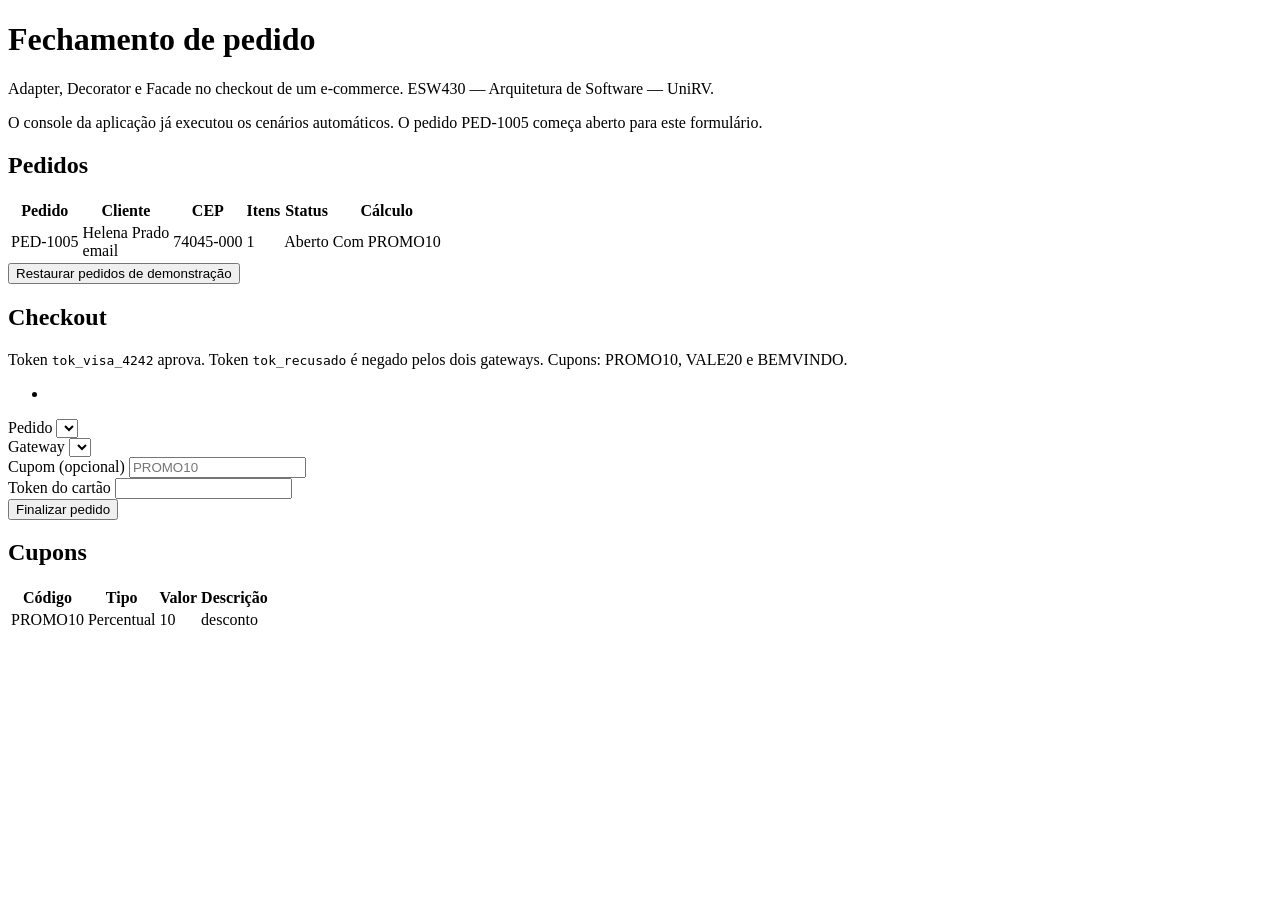
<file: src/main/resources/templates/index.html>
<!DOCTYPE html>
<html lang="pt-BR" xmlns:th="http://www.thymeleaf.org">
<head>
    <meta charset="UTF-8">
    <meta name="viewport" content="width=device-width, initial-scale=1">
    <title>Checkout — Padrões GoF</title>
    <link rel="stylesheet" th:href="@{/css/estilos.css}">
</head>
<body>
<header class="topo">
    <h1>Fechamento de pedido</h1>
    <p>Adapter, Decorator e Facade no checkout de um e-commerce. ESW430 — Arquitetura de Software — UniRV.</p>
    <p>O console da aplicação já executou os cenários automáticos. O pedido PED-1005 começa aberto para este formulário.</p>
</header>
<main class="envoltorio">
    <section class="cartao">
        <h2>Pedidos</h2>
        <p class="aviso" th:if="${aviso}" th:text="${aviso}"></p>
        <table>
            <thead>
            <tr>
                <th>Pedido</th>
                <th>Cliente</th>
                <th>CEP</th>
                <th>Itens</th>
                <th>Status</th>
                <th>Cálculo</th>
            </tr>
            </thead>
            <tbody>
            <tr th:each="pedido : ${pedidos}">
                <td th:text="${pedido.id}">PED-1005</td>
                <td>
                    <span th:text="${pedido.cliente.nome}">Helena Prado</span><br>
                    <span class="ajuda" th:text="${pedido.cliente.email}">email</span>
                </td>
                <td th:text="${pedido.cepEntrega}">74045-000</td>
                <td th:text="${pedido.itens.size()}">1</td>
                <td>
                    <span th:class="${'status status-' + #strings.toLowerCase(pedido.status.name())}"
                          th:text="${pedido.status.descricao}">Aberto</span>
                </td>
                <td><a th:href="@{/pedidos/{id}/calculo(id=${pedido.id}, cupom='PROMO10')}">Com PROMO10</a></td>
            </tr>
            </tbody>
        </table>
        <form class="acoes" th:action="@{/pedidos/restaurar}" method="post">
            <button class="secundario" type="submit">Restaurar pedidos de demonstração</button>
        </form>
    </section>

    <section class="cartao">
        <h2>Checkout</h2>
        <p class="ajuda">Token <code>tok_visa_4242</code> aprova. Token <code>tok_recusado</code> é negado pelos dois gateways. Cupons: PROMO10, VALE20 e BEMVINDO.</p>
        <form th:action="@{/checkout}" th:object="${form}" method="post">
            <p class="erro" th:if="${erro}" th:text="${erro}"></p>
            <ul class="erro" th:if="${errosForm != null}">
                <li th:each="msg : ${errosForm}" th:text="${msg}"></li>
            </ul>
            <div class="grade">
                <div>
                    <label for="pedidoId">Pedido</label>
                    <select id="pedidoId" th:field="*{pedidoId}">
                        <option th:each="pedido : ${pedidos}"
                                th:value="${pedido.id}"
                                th:text="${pedido.id + ' — ' + pedido.cliente.nome + ' (' + pedido.status.descricao + ')'}"></option>
                    </select>
                </div>
                <div>
                    <label for="gateway">Gateway</label>
                    <select id="gateway" th:field="*{gateway}">
                        <option th:each="gateway : ${gateways}"
                                th:value="${gateway.nomeGateway}"
                                th:text="${gateway.nomeGateway}"></option>
                    </select>
                </div>
                <div>
                    <label for="codigoCupom">Cupom (opcional)</label>
                    <input id="codigoCupom" th:field="*{codigoCupom}" placeholder="PROMO10">
                </div>
                <div>
                    <label for="tokenCartao">Token do cartão</label>
                    <input id="tokenCartao" th:field="*{tokenCartao}">
                </div>
            </div>
            <div class="acoes">
                <button type="submit">Finalizar pedido</button>
            </div>
        </form>
    </section>

    <section class="cartao">
        <h2>Cupons</h2>
        <table>
            <thead>
            <tr>
                <th>Código</th>
                <th>Tipo</th>
                <th>Valor</th>
                <th>Descrição</th>
            </tr>
            </thead>
            <tbody>
            <tr th:each="cupom : ${cupons}">
                <td th:text="${cupom.codigo}">PROMO10</td>
                <td th:text="${cupom.tipo.descricao}">Percentual</td>
                <td class="numero" th:text="${cupom.valor}">10</td>
                <td th:text="${cupom.descricao}">desconto</td>
            </tr>
            </tbody>
        </table>
    </section>
</main>
</body>
</html>
</file>
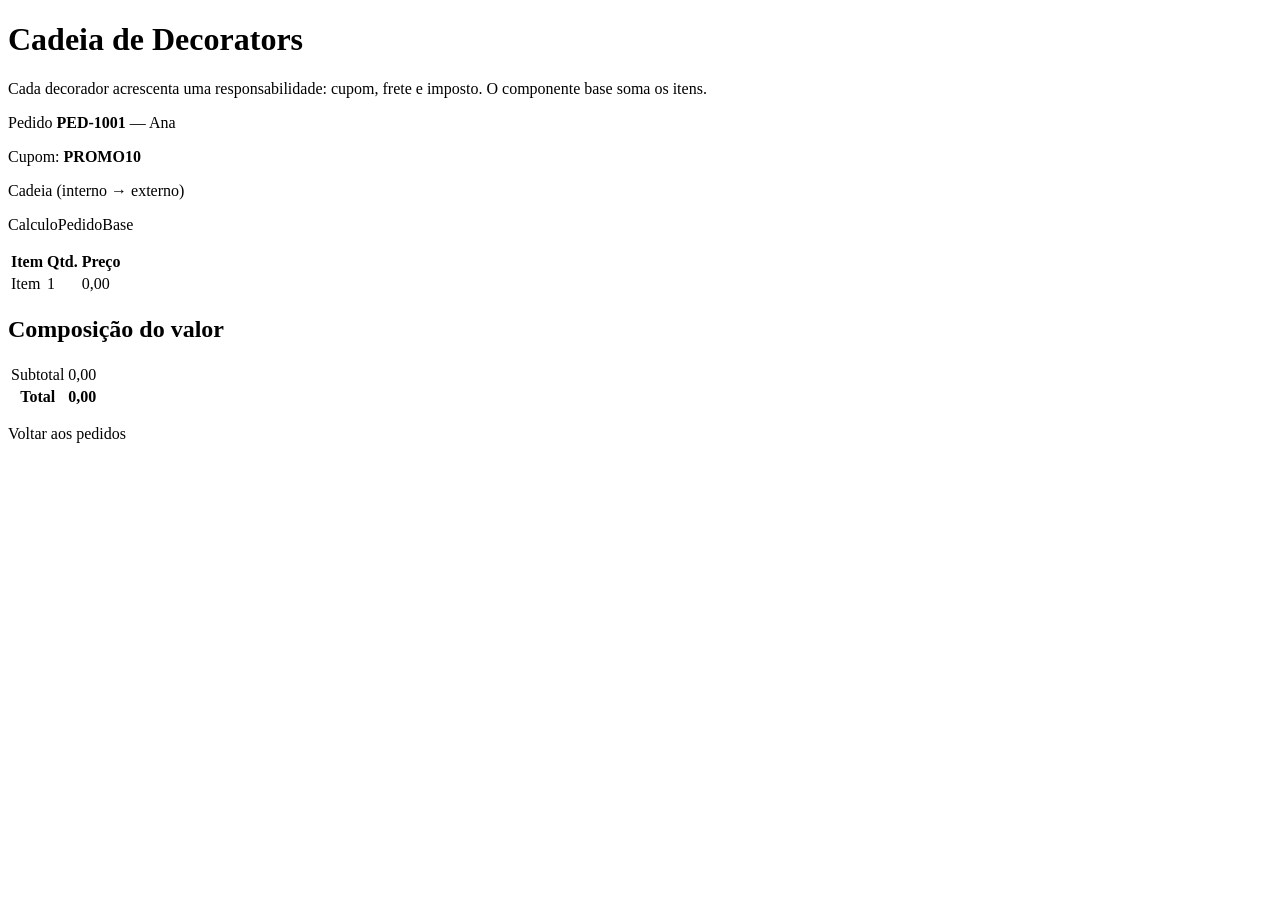
<file: src/main/resources/templates/calculo.html>
<!DOCTYPE html>
<html lang="pt-BR" xmlns:th="http://www.thymeleaf.org">
<head>
    <meta charset="UTF-8">
    <meta name="viewport" content="width=device-width, initial-scale=1">
    <title>Cálculo do pedido</title>
    <link rel="stylesheet" th:href="@{/css/estilos.css}">
</head>
<body>
<header class="topo">
    <h1>Cadeia de Decorators</h1>
    <p>Cada decorador acrescenta uma responsabilidade: cupom, frete e imposto. O componente base soma os itens.</p>
</header>
<main class="envoltorio">
    <section class="cartao">
        <p>Pedido <strong th:text="${pedido.id}">PED-1001</strong>
            — <span th:text="${pedido.cliente.nome}">Ana</span></p>
        <p>Cupom: <strong th:text="${(cupom == null or #strings.isEmpty(cupom)) ? 'nenhum' : cupom}">PROMO10</strong></p>
        <p>Cadeia (interno → externo)</p>
        <p class="cadeia" th:text="${cadeia}">CalculoPedidoBase</p>
        <table>
            <thead>
            <tr>
                <th>Item</th>
                <th>Qtd.</th>
                <th class="numero">Preço</th>
            </tr>
            </thead>
            <tbody>
            <tr th:each="item : ${pedido.itens}">
                <td th:text="${item.descricao}">Item</td>
                <td th:text="${item.quantidade}">1</td>
                <td class="numero" th:text="${#numbers.formatDecimal(item.precoUnitario, 1, 2)}">0,00</td>
            </tr>
            </tbody>
        </table>
        <h2>Composição do valor</h2>
        <table>
            <tbody>
            <tr th:each="linha : ${calculo.linhas}">
                <td th:text="${linha.descricao}">Subtotal</td>
                <td class="numero" th:text="${#numbers.formatDecimal(linha.valor, 1, 2)}">0,00</td>
            </tr>
            <tr>
                <th>Total</th>
                <th class="numero" th:text="${#numbers.formatDecimal(calculo.total, 1, 2)}">0,00</th>
            </tr>
            </tbody>
        </table>
    </section>
    <p><a class="botao" th:href="@{/}">Voltar aos pedidos</a></p>
</main>
</body>
</html>
</file>
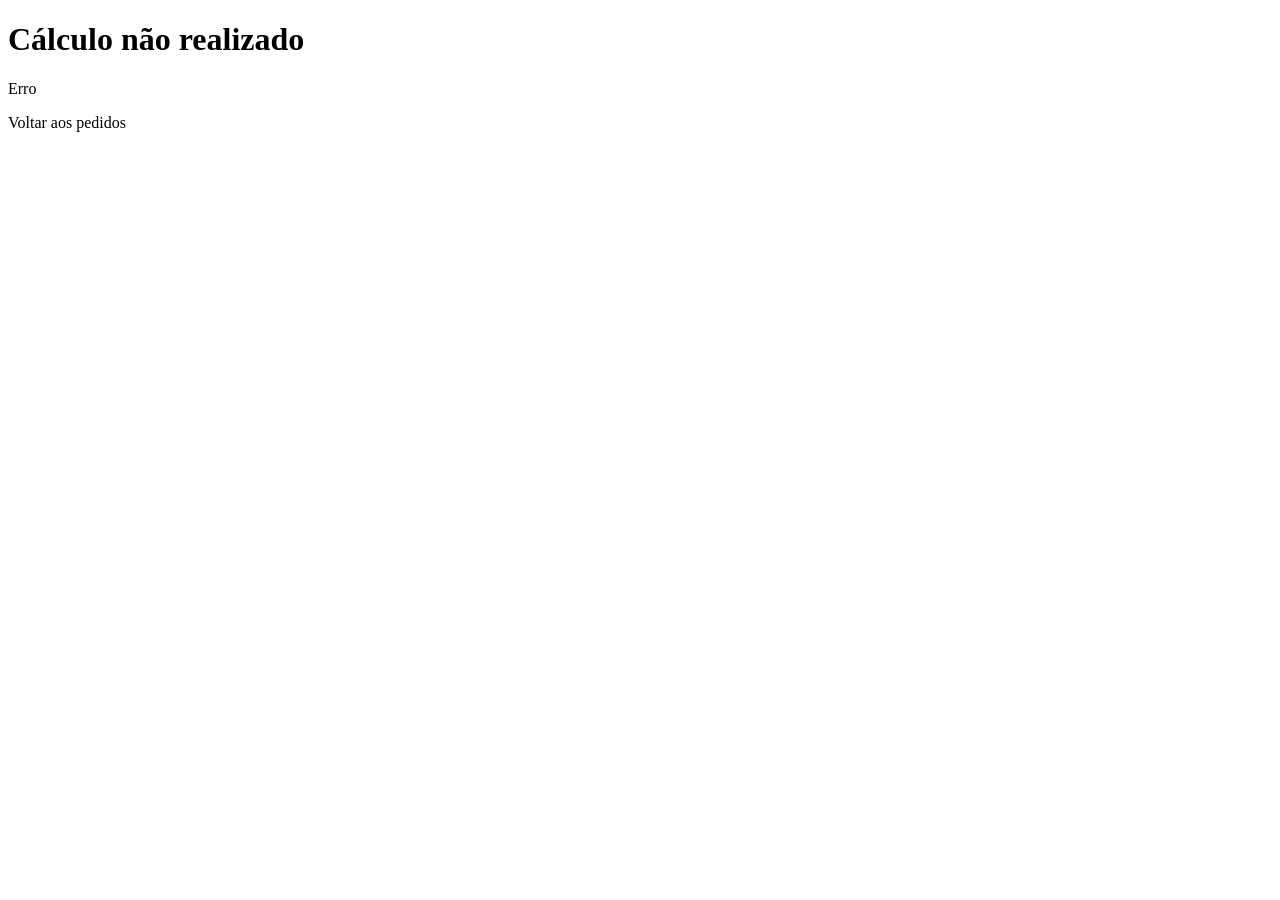
<file: src/main/resources/templates/erro.html>
<!DOCTYPE html>
<html lang="pt-BR" xmlns:th="http://www.thymeleaf.org">
<head>
    <meta charset="UTF-8">
    <meta name="viewport" content="width=device-width, initial-scale=1">
    <title>Não foi possível calcular</title>
    <link rel="stylesheet" th:href="@{/css/estilos.css}">
</head>
<body>
<header class="topo">
    <h1>Cálculo não realizado</h1>
</header>
<main class="envoltorio">
    <section class="cartao">
        <p class="erro" th:text="${erro}">Erro</p>
        <p><a class="botao" th:href="@{/}">Voltar aos pedidos</a></p>
    </section>
</main>
</body>
</html>
</file>
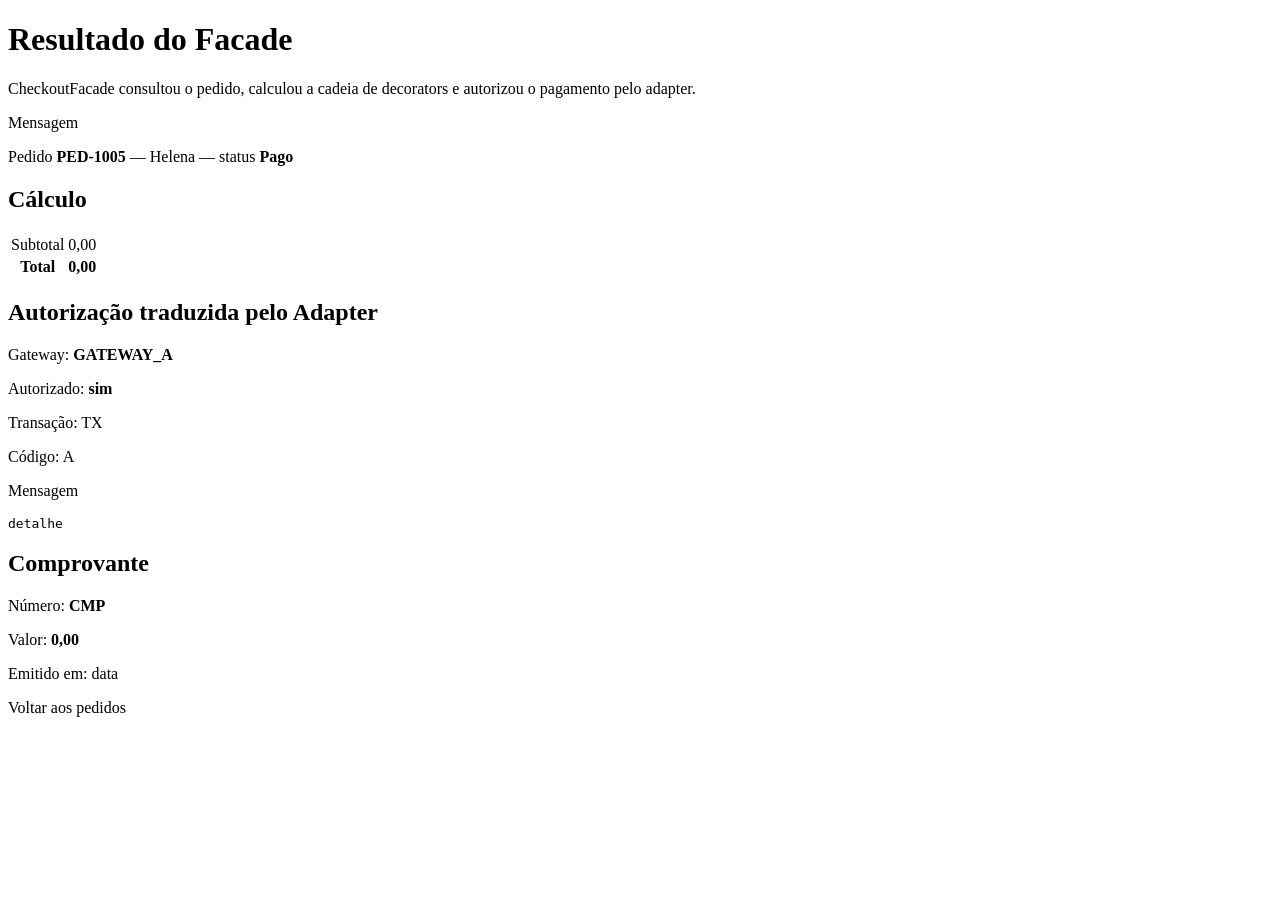
<file: src/main/resources/templates/resultado.html>
<!DOCTYPE html>
<html lang="pt-BR" xmlns:th="http://www.thymeleaf.org">
<head>
    <meta charset="UTF-8">
    <meta name="viewport" content="width=device-width, initial-scale=1">
    <title>Resultado do checkout</title>
    <link rel="stylesheet" th:href="@{/css/estilos.css}">
</head>
<body>
<header class="topo">
    <h1>Resultado do Facade</h1>
    <p>CheckoutFacade consultou o pedido, calculou a cadeia de decorators e autorizou o pagamento pelo adapter.</p>
</header>
<main class="envoltorio">
    <section class="cartao">
        <p th:class="${resultado.confirmado} ? 'ok' : 'erro'" th:text="${resultado.mensagem}">Mensagem</p>
        <p>
            Pedido <strong th:text="${resultado.pedidoId}">PED-1005</strong>
            — <span th:text="${resultado.clienteNome}">Helena</span>
            — status <strong th:text="${resultado.statusPedido.descricao}">Pago</strong>
        </p>
        <h2>Cálculo</h2>
        <table>
            <tbody>
            <tr th:each="linha : ${resultado.calculo.linhas}">
                <td th:text="${linha.descricao}">Subtotal</td>
                <td class="numero" th:text="${#numbers.formatDecimal(linha.valor, 1, 2)}">0,00</td>
            </tr>
            <tr>
                <th>Total</th>
                <th class="numero" th:text="${#numbers.formatDecimal(resultado.calculo.total, 1, 2)}">0,00</th>
            </tr>
            </tbody>
        </table>
    </section>
    <section class="cartao">
        <h2>Autorização traduzida pelo Adapter</h2>
        <p>Gateway: <strong th:text="${resultado.autorizacao.gateway}">GATEWAY_A</strong></p>
        <p>Autorizado: <strong th:text="${resultado.autorizacao.autorizado} ? 'sim' : 'não'">sim</strong></p>
        <p>Transação: <span th:text="${resultado.autorizacao.idTransacao}">TX</span></p>
        <p>Código: <span th:text="${resultado.autorizacao.codigoAutorizacao}">A</span></p>
        <p th:text="${resultado.autorizacao.mensagem}">Mensagem</p>
        <pre th:text="${resultado.autorizacao.detalheAdaptacao}">detalhe</pre>
    </section>
    <section class="cartao" th:if="${resultado.comprovante != null}">
        <h2>Comprovante</h2>
        <p>Número: <strong th:text="${resultado.comprovante.numero}">CMP</strong></p>
        <p>Valor: <strong th:text="${#numbers.formatDecimal(resultado.comprovante.valorTotal, 1, 2)}">0,00</strong></p>
        <p>Emitido em: <span th:text="${#temporals.format(resultado.comprovante.emitidoEm, 'dd/MM/yyyy HH:mm:ss')}">data</span></p>
    </section>
    <p><a class="botao" th:href="@{/}">Voltar aos pedidos</a></p>
</main>
</body>
</html>
</file>
